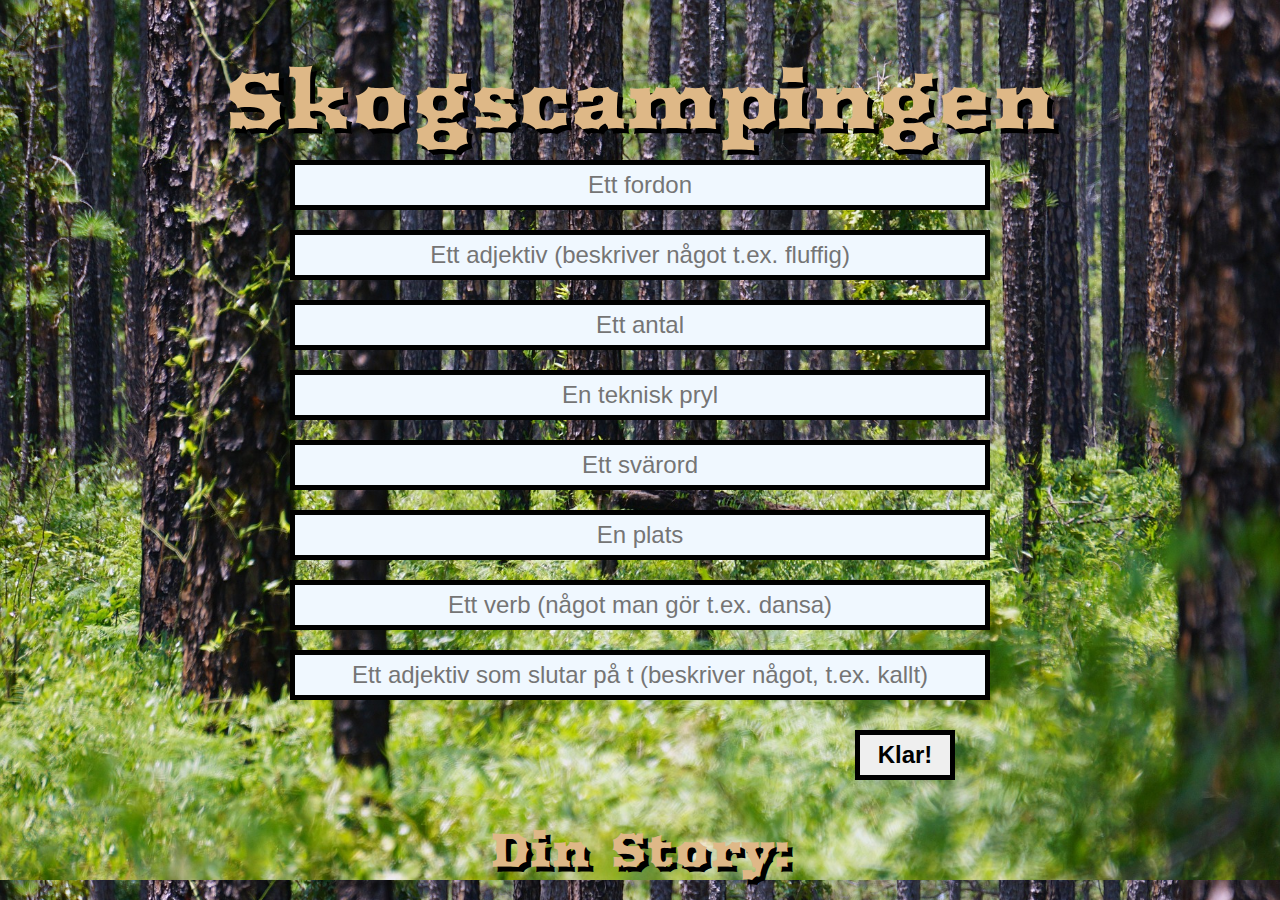
<file: skogscamping/index.html>
<!DOCTYPE html>
<html lang="en">
<head>
    <meta charset="UTF-8">
    <meta name="viewport" content="width=device-width, initial-scale=1.0">
    <title>Skogscamping</title>
    <link rel="stylesheet" href="skog.css">
    <link rel="preconnect" href="https://fonts.googleapis.com">
    <link rel="preconnect" href="https://fonts.gstatic.com" crossorigin>
    <link href="https://fonts.googleapis.com/css2?family=Arbutus&display=swap" rel="stylesheet">
</head>
<body>
    <h2 class="arbutus-regular">Skogscampingen</h2>
            <h3 class="input-field">
                <input type="text" id="vehicle" placeholder="Ett fordon">
            </h3>
            <h3 class="input-field">
                <input type="text" id="adjective" placeholder="Ett adjektiv (beskriver något t.ex. fluffig)">
            </h3>
            <h3 class="input-field">
                <input type="text" id="number" placeholder="Ett antal">
            </h3>
            <h3 class="input-field">
                <input type="text" id="tech" placeholder="En teknisk pryl">
            </h3>
            <h3 class="input-field">
                <input type="text" id="explative" placeholder="Ett svärord">
            </h3>
            <h3 class="input-field">
                <input type="text" id="location" placeholder="En plats">
            </h3>
            <h3 class="input-field">
                <input type="text" id="verb" placeholder="Ett verb (något man gör t.ex. dansa)">
            </h3>
            <h3 class="input-field">
                <input type="text" id="adjective2" placeholder="Ett adjektiv som slutar på t (beskriver något, t.ex. kallt)">
            </h3>
            
                <button id="doneButton">Klar!</button>

                <h1 id="story" class="arbutus-regular">Din Story:</h1>
                <article id="storyOutput"></article>


    <script src="script.js"></script>
</body>
</html>
</file>
<file: skogscamping/skog.css>
* {
    box-sizing: border-box;
    padding: 0;
    margin: 0;
}

body {
    background-image: url('forest.jpg');
    background-size: cover;                   
}

.arbutus-regular {
    font-family: "Arbutus", serif;
    font-weight: 400;
    font-style: normal;
    color: burlywood;
    text-shadow: 5px 5px black;
  }

h1 {
    margin-top: 40px;
    color: aliceblue;
    text-shadow: 2px 2px black;
    font-size: 48px;
    text-align: center;
}

h2 {
    font-size: 80px;
    text-align: center;
    color: aliceblue;
    margin-top: 50px;
    box-shadow: 5px, 5px, 0px, 0px, black;
}

h3 {
    font-size: 24px;
    text-align: center;
}

.input-field input[type="text"] {
    background-color: aliceblue;
    margin: 10px 0;
    width: 700px;
    height: 50px;
    font-size: 24px;
    text-align: center;
    color:black;
    border: 5px solid black;
}

button {
    margin-top: 20px;
    margin-left: 95vh;
    width: 100px;
    height: 50px;
    font-size: 24px;
    font-weight: bold;
    border: 5px solid black;
}

button:hover {
    color: black !important;
    background-color: greenyellow !important;
    cursor: pointer;
}

#storyOutput {
    font-size: 24px;
    color: aliceblue;
    text-shadow: 2px 2px black;
    text-align: center;
    background-color: black;
}
</file>
